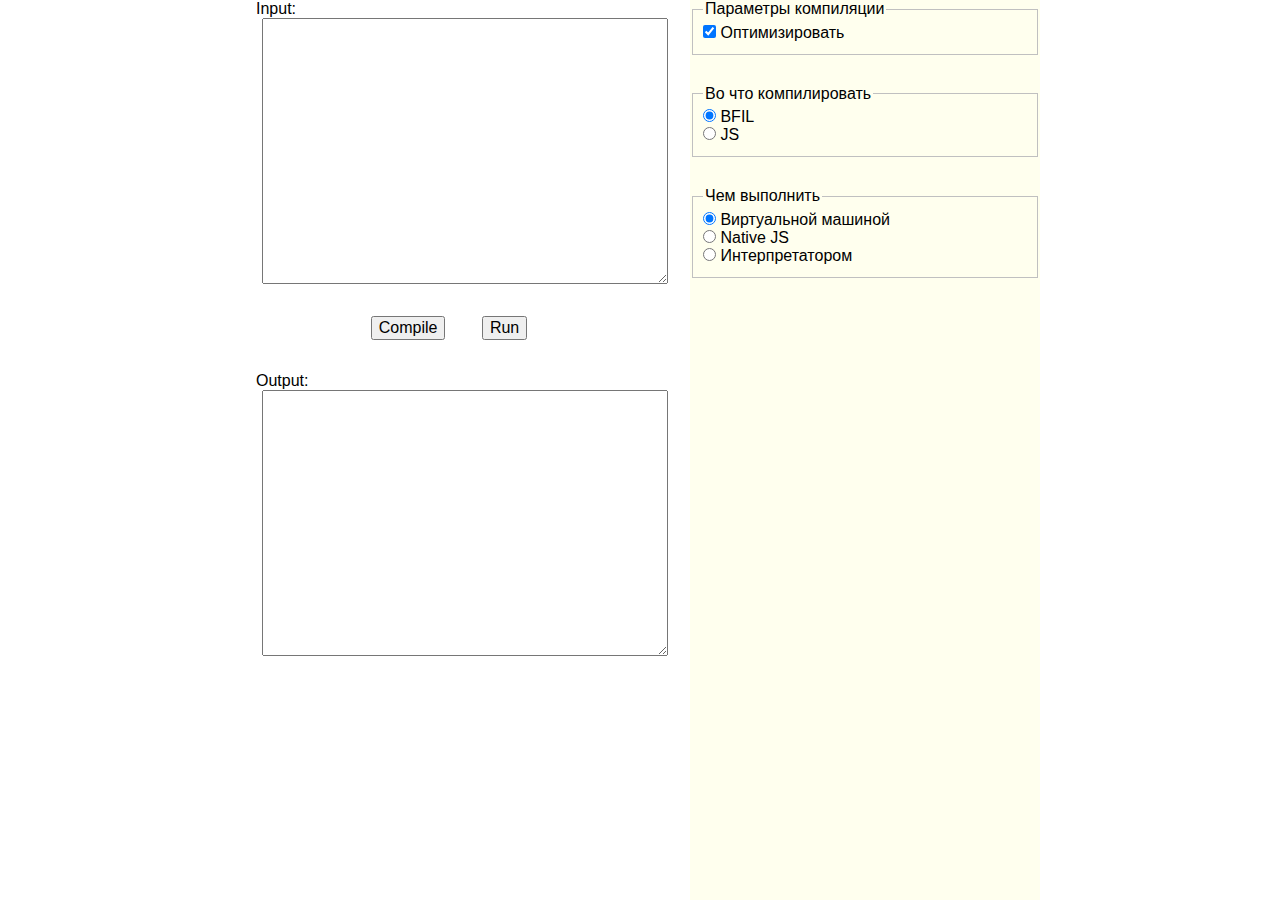
<file: index.html>
<!DOCTYPE html PUBLIC "-//W3C//DTD XHTML 1.0 Transitional//EN" "http://www.w3.org/TR/xhtml1/DTD/xhtml1-transitional.dtd">
<html xmlns="http://www.w3.org/1999/xhtml">
<head>
    <meta http-equiv="Content-Type" content="text/html; charset=utf-8" />
    <link href="styles/normalize.css" rel="stylesheet" type="text/css" />
    <link href="styles/styles.css" rel="stylesheet" type="text/css" />
    <title>Brainfuck</title>
    <script src="js/bfint.js"></script>
    <script src="js/bfc.js"></script>
    <script src="js/bfvm.js"></script>
</head>

<body>
<div id="container">
  <div class="mainColumn">
    <div>
      <label> Input:
        <textarea id="input" wrap="soft">
			</textarea>
      </label>
    </div>
    <div class="buttonsBar">
      <button type="button" id="compileButton"> Compile </button>
      <button type="button" id="runButton"> Run </button>
    </div>
    <div>
      <label> Output:
        <textarea id="output" wrap="soft">
			</textarea>
      </label>
    </div>
  </div>
  <div class="optionsColumn">
    <fieldset>
      <legend>Параметры компиляции</legend>
      <input type="checkbox" id="optimize" checked="checked" />
      Оптимизировать
    </fieldset>
    <fieldset>
      <legend>Во что компилировать</legend>
      <div>
        <input type="radio" name="compileTo" id="bfil" checked="checked" />
        BFIL</div>
      <div>
        <input type="radio" name="compileTo" id="js" />
        JS</div>
    </fieldset>
    <fieldset>
      <legend>Чем выполнить</legend>
      <div>
        <input type="radio" name="run" id="bfvm" checked="checked" />
        Виртуальной машиной</div>
      <div>
        <input type="radio" name="run" id="nativeJS" />
        Native JS</div>
      <div>
        <input type="radio" name="run" id="interpreter" />
        Интерпретатором</div>
    </fieldset>
  </div>
</div>
<!--<script src="//ajax.googleapis.com/ajax/libs/jquery/1.6.2/jquery.min.js"></script>-->
<script>window.jQuery || document.write('<script src="js/libs/jquery-1.6.2.min.js"><\/script>')</script> 
<script src="js/behaviour.js" type="text/javascript"> </script>
</body>
</html>
</file>
<file: styles/styles.css>
@charset "utf-8";
/* CSS Document */

html,body {
	height: 100%;
}
body {
	font-family: "Lucida Sans Unicode", "Lucida Grande", sans-serif;
}
textarea {
	display: block;
	width: 400px;
	height: 260px;
	margin: 0 auto;
}
label {
	margin: 1em;
}
fieldset {
	margin-bottom: 30px;
}

#container {
	margin: 0 auto;
	width: 800px;
	height: 100%;
}
.mainColumn {
	float:left;
	width: 450px;
}
.optionsColumn {
	float:right;
	width: 350px;
	height: 100%;
	background-color: #FFE;
}
.buttonsBar {
	padding: 2em;
	text-align: center;
}
.buttonsBar button {
	margin-right: 2em;
}
</file>
